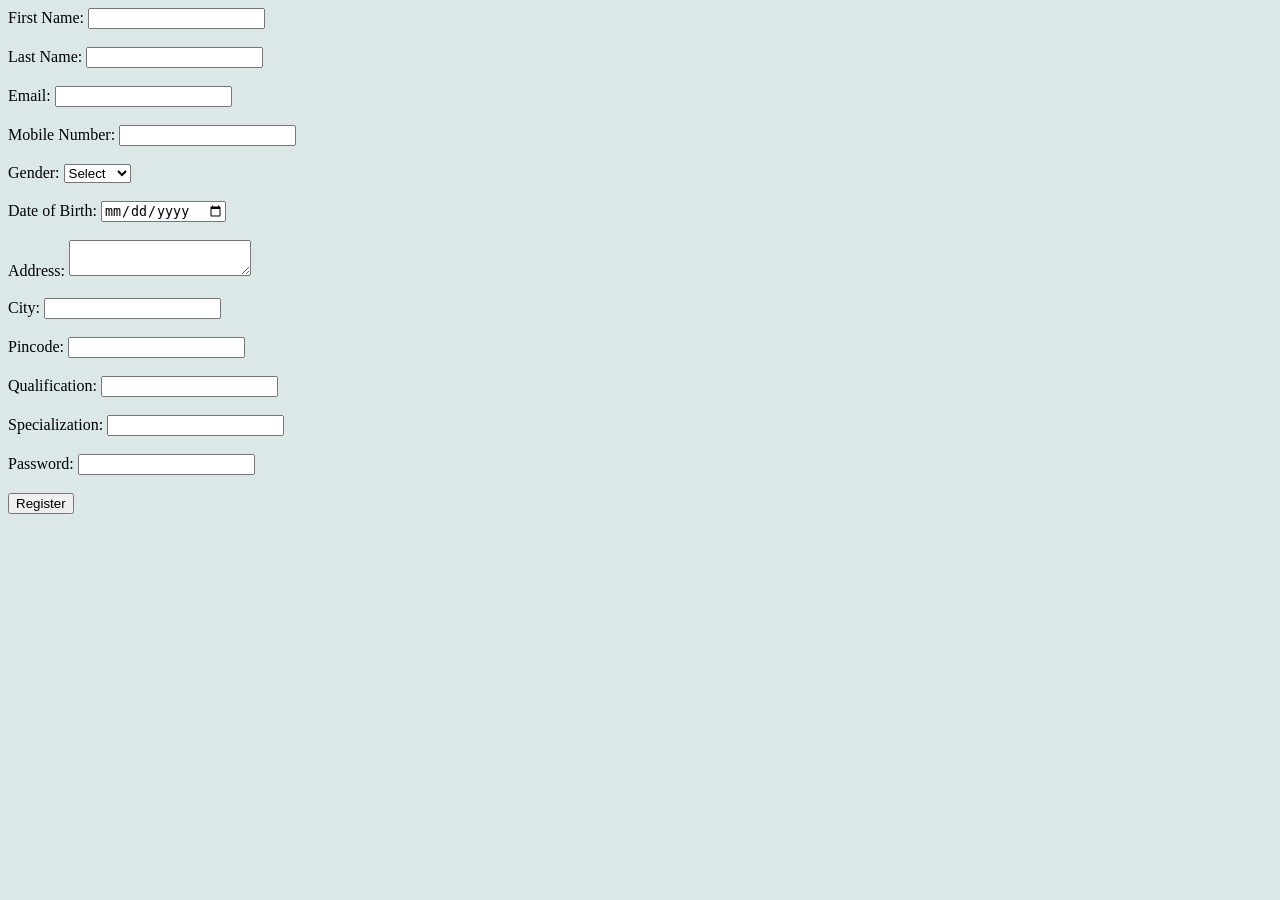
<file: assessment1/form/index.html>
<!DOCTYPE html>
<html lang="en">
<head>
  <meta charset="UTF-8">
  <title>Registration Form</title>
  <link rel="icon" href="favicon.ico">
</head>
<body style="background-color: rgb(220, 232, 232);">
  <form id="registration" >
    <label for="firstname">First Name:</label>
    <input type="text" id="firstname" class="formField" required><br><br>
    
    <label for="lastname">Last Name:</label>
    <input type="text" id="lastname" class="formField" required><br><br>
    
    <label for="email">Email:</label>
    <input type="email" id="email" class="formField" required><br><br>
    
    <label for="mobileno">Mobile Number:</label>
    <input type="text" id="mobileno" class="formField" required><br><br>
    
    <label for="gender">Gender:</label>
    <select id="gender" class="formField" required>
      <option value="">Select</option>
      <option value="male">Male</option>
      <option value="female">Female</option>
    </select><br><br>
    
    <label for="dob">Date of Birth:</label>
    <input type="date" id="dob" class="formField" required><br><br>
    
    <label for="address">Address:</label>
    <textarea id="address" class="formField" required></textarea><br><br>
    
    <label for="city">City:</label>
    <input type="text" id="city" class="formField" required><br><br>
    
    <label for="pincode">Pincode:</label>
    <input type="text" id="pincode" class="formField" required><br><br>
    
    <label for="qualification">Qualification:</label>
    <input type="text" id="qualification" class="formField" required><br><br>
    
    <label for="specialization">Specialization:</label>
    <input type="text" id="specialization" class="formField" required><br><br>
    
    <label for="password">Password:</label>
    <input type="password" id="password" class="formField" required><br><br>
    
    <input type="submit" id="submit"  value="Register">
  </form>

  <script src="validation.js"></script>
</body>
</html>
</file>
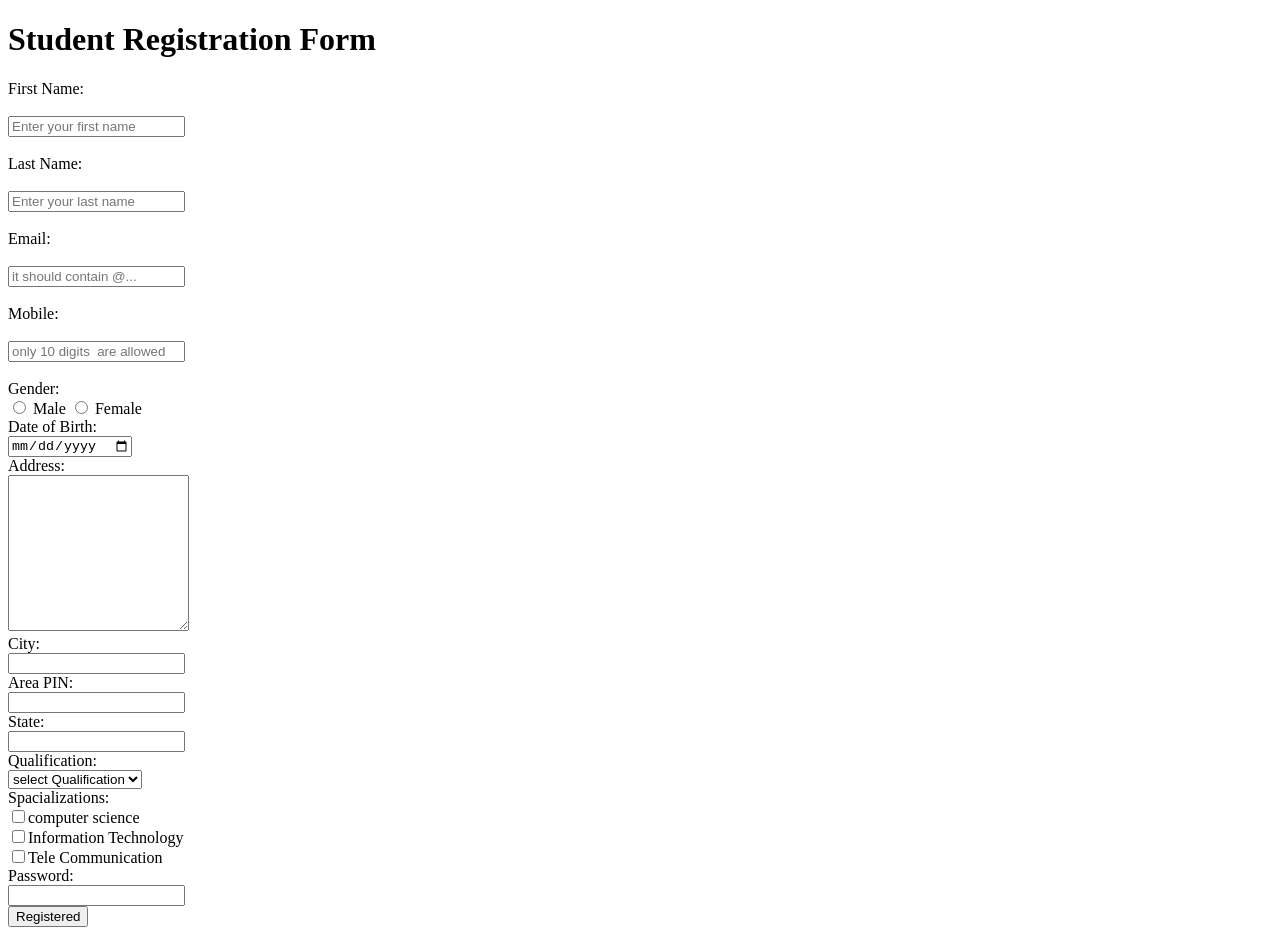
<file: assessment/Registrationform.html>
<!DOCTYPE html>
<html lang="en">

<head>
    <meta charset="UTF-8">
    <meta name="viewport" content="width=device-width, initial-scale=1.0">
    <title>Document</title>
    <link rel="icon"
        href="https://statusneo.com/wp-content/uploads/2023/02/MicrosoftTeams-image551ad57e01403f080a9df51975ac40b6efba82553c323a742b42b1c71c1e45f1.jpg">
</head>

<body>
    <div>
    <h1> <b>Student Registration Form</b></h1>
    
    <form action="">
       
        <label for=""> First Name:</label>
        <BR></BR>
        <input type="text" name="" id="" placeholder="Enter your first name" pattern=" [a-zA-Z]{3,5}"><br><br>

        <label for=""> Last Name:</label><BR></BR>
        <input type="text" name="" id="" placeholder="Enter your last name" pattern="[a-zA-Z]{3,5}"><br><br>

        <label for="">Email:</label><br><br>
        <input type="email" placeholder="it should contain @..."><br><br>

        <label for="">Mobile:</label><br><br>
        <input type="number" name="" id="" placeholder="only 10 digits  are allowed"><br> <br>

        <label for="">Gender:</label><br>
        <input type="radio" name="abc" id="xyz">
        <label for="xyz">Male</label>
        <input type="radio" name="abc" id="xyz">
        <label for="xyz">Female</label><br>
       
        <label for="">Date of Birth:</label><br>
        <input type="date" name="" id=""><br>

        <label for="">Address:</label><br>
        <textarea name="" id="" cols="20" rows="10"></textarea><br>

        <label for="">City:</label><br>
        <input type="text" name="" id=""><br>

        <label for="">Area PIN:</label><br>
        <input type="number" name="" id="" pattern="{4,6}"><br>

        <label for="">State:</label><br>
        <input type="text" name="" id=""><br>

        <label for="">Qualification:</label><br>
        <select name="" id="" >
            <option value="">select Qualification</option>
            <option value="">Msc cs</option>
            <option value="">M Tec</option>
            <option value="">B Tec </option>
            <option value="">Bsc</option>
            <option value="">BA</option>
        </select><br>


        <label for="">Spacializations:</label><br>
        <input type="checkbox" name="b" id="a">computer science <br>
        <input type="checkbox" name="b" id="a">Information Technology <br>
        <input type="checkbox" name="b" id="a">Tele Communication <br>

        <label for="">Password:</label><br>
        <input type="text" name="" id="" minlength="5" maxlength="8"><br>
    <input type="button" name="" id="" value="Registered">





    </form>
</div>
</body>

</html>
</file>
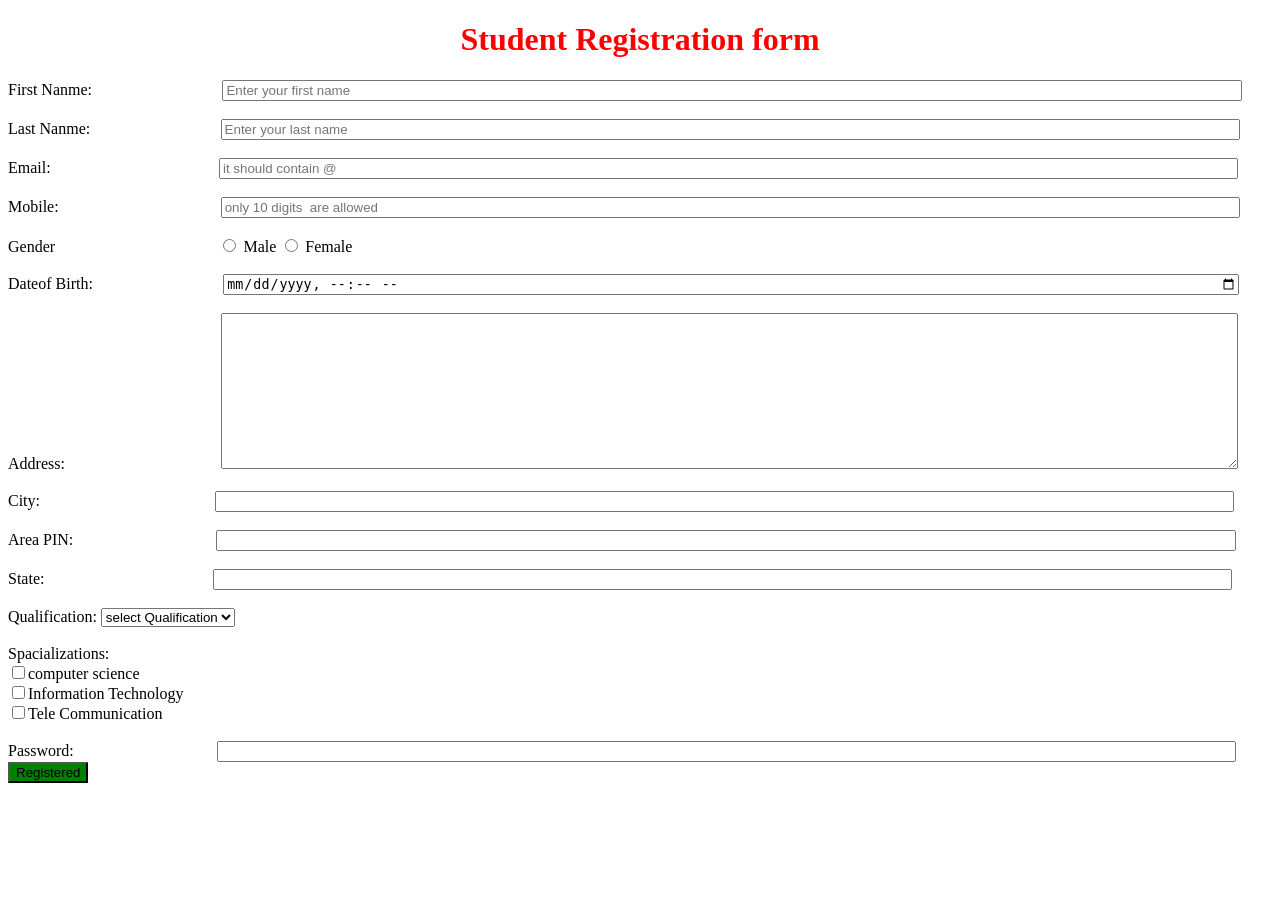
<file: assessment/Registrationform1.html>
<!DOCTYPE html>
<html lang="en">

<head>
    <meta charset="UTF-8">
    <meta name="viewport" content="width=device-width, initial-scale=1.0">
    <title>Registration form</title>
    <link rel="icon"
        href="https://statusneo.com/wp-content/uploads/2023/02/MicrosoftTeams-image551ad57e01403f080a9df51975ac40b6efba82553c323a742b42b1c71c1e45f1.jpg">
    <link rel="stylesheet" href="form.css">
</head>

    
    


<body>
    <div>
        <div class="Registration">
            <h1 class="one">Student Registration form</h1>
        </div>
    </div>
    <div>
        <label for="">First Nanme:</label>
        <input type="text" placeholder="Enter your first name" class="two"><br><br>

        <label for="">Last Nanme:</label>
        <input type="text" placeholder="Enter your last name" class="two"><br><br>

        <label for="">Email:</label>
        <input type="email" placeholder="it should contain @" class="four"><br><br>

        <label for="">Mobile:</label>
        <input type="number" name="" id="" placeholder="only 10 digits  are allowed" class="five"><br> <br>

        <label for="">Gender</label>
        <input type="radio" name="asd" id="" class="fourteen">
        <label for="xyz">Male</label>
        <input type="radio" name="asd" id="">
        <label for="xyz">Female</label><br><br>

        <label for="">Dateof Birth:</label>
        <input type="datetime-local" name="" id="" class="six"><br><br>

        <label for="" class="">Address:</label>
        <textarea name="" id="" cols="30" rows="10" class="seven"></textarea><br><br>

        <label for="">City:</label>
        <input type="text" name="" id="" class="eight"><br><br>

        <label for="">Area PIN:</label>
        <input type="number" name="" id="" class="nine"><br><br>

        <label for="">State:</label>
        <input type="text" name="" id="" class="ten"><br><br>

        <label for="">Qualification:</label>
        <select name="" id="">
            <option value="">select Qualification</option>
            <option value="">Msc cs</option>
            <option value="">M Tec</option>
            <option value="">B Tec </option>
            <option value="">Bsc</option>
            <option value="">BA</option>
        </select><br> <br>

        <label for="">Spacializations:</label><br>
        <input type="checkbox" name="b" id="a">computer science <br>
        <input type="checkbox" name="b" id="a">Information Technology <br>
        <input type="checkbox" name="b" id="a">Tele Communication <br><br>

        <label for="">Password:</label>
        <input type="text" name="" id="" minlength="5" maxlength="8" class="eleven"><br>
        <input type="button" name="" id="" value="Registered" class="twelve">





    </div>
</body>

</html>
</file>
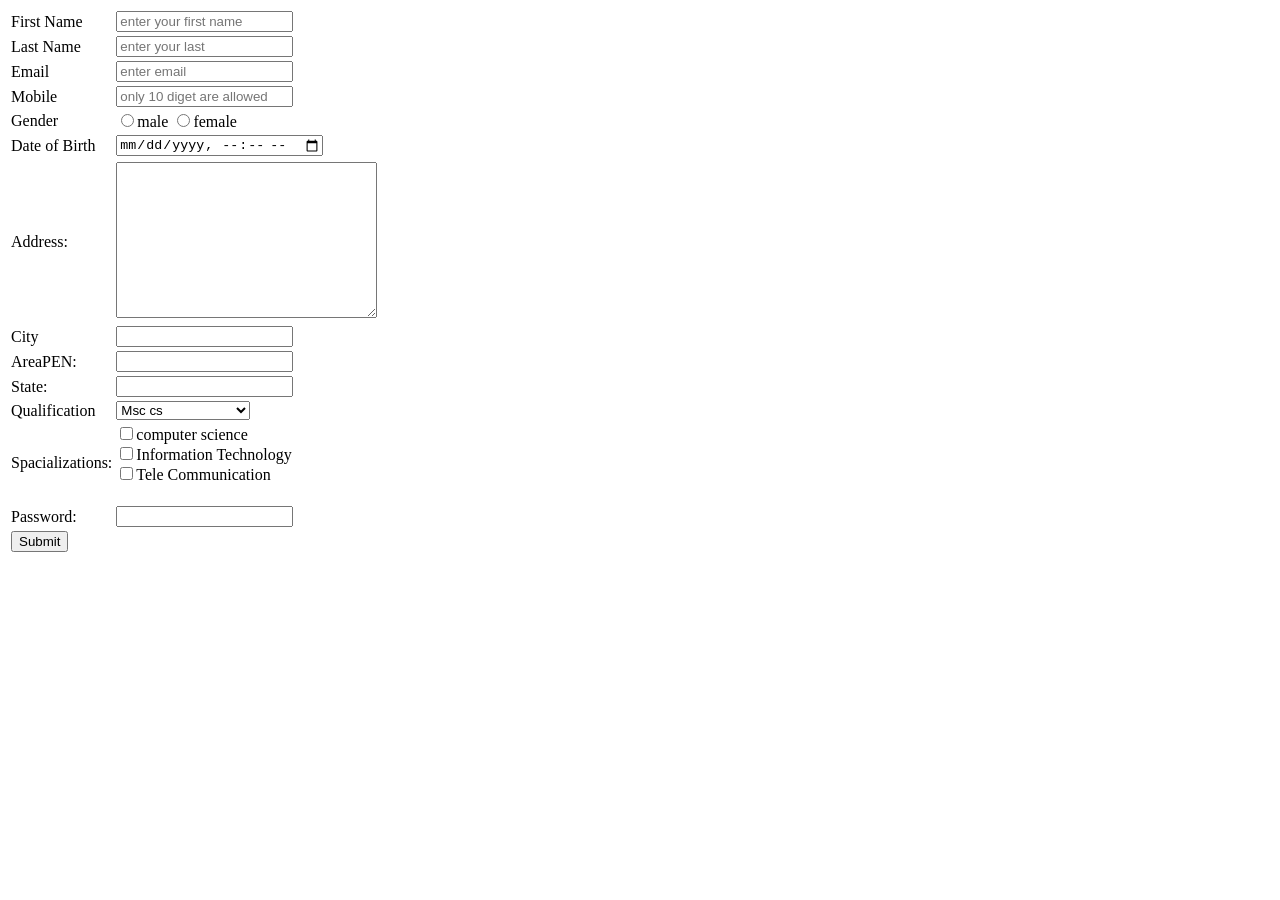
<file: assessment1/registrationform1.html>
<!DOCTYPE html>
<html lang="en">

<head>
    <meta charset="UTF-8">
    <meta name="viewport" content="width=device-width, initial-scale=1.0">
    <title>Document</title>
    <link rel="icon"
        href="https://statusneo.com/wp-content/uploads/2023/02/MicrosoftTeams-image551ad57e01403f080a9df51975ac40b6efba82553c323a742b42b1c71c1e45f1.jpg">
</head>
 <body>
    <form  action="" onsubmit="one(event)" style="width: 300%;">
        <table>
           
            <tr>
                <td>First Name</td>
                <td><input type="text" name="" id="fname" placeholder="enter your first name"></td>
                <!-- <td><span id="nameEr">hii</span></td> -->
            </tr>
            <tr>
                <td>Last Name</td>
                <td><input type="text" name="" id="lname" placeholder="enter your last "></td>
            </tr>

            <tr>
                <td>Email</td>
                <td><input type="email" name="" id="mail" placeholder="enter email"></td>
            </tr>
            <tr>
                <td>Mobile</td>
                <td><input type="number" name="" id="numb" placeholder="only 10 diget are allowed"></td>
            </tr>
            <tr>
                <td>Gender</td>
                <td><input type="radio" name="abc" id="radi" placeholder="">male
                <input type="radio" name="abc" id="radi" placeholder="">female</td>
            </tr>
            <td>Date of Birth</td>
            <td><input type="datetime-local" name="" id="date"></td>
            <tr>
                <tr>
                    <td>Address:</td>
                   <td><textarea name="" id="add" cols="30" rows="10" class=""></textarea></td> 
                </tr>
                <tr>
                    <td>City</td>
                    <td><input type="text" name="" id="abu"></td>
                </tr>
                <tr>
                    <td>AreaPEN:</td>
                    <td><input type="number" name="" id="num"></td>
                </tr>
                <tr>
                    <td>State:</td>
                    <td><input type="text" name="" id="raj"></td>
                </tr>
               <tr>
                 <td>Qualification</td>
                 <td><select name="" id="qual">
                    <option value="" disabled>select Qualification</option>
                    <option value="Msc cs" >Msc cs</option>
                    <option value="M Tec">M Tec</option>
                    <option value="B Tec">B Tec </option>
                    <option value="Bsc">Bsc</option>
                    <option value="BA">BA</option>
                </select></td>
                </tr>
                <tr>
                    <td>Spacializations:</td>
                    <td><input type="checkbox" name="b" id="a">computer science <br>
                        <input type="checkbox" name="b" id="a">Information Technology <br>
                        <input type="checkbox" name="b" id="a">Tele Communication <br><br>
                    </td>
                </tr>
                <tr>
                    <td>Password:</td>
                    <td><input type="password" name="" id="pass"  class="pass"><br</td>
                </tr>
                
                <td><button type="submit" id="button">Submit</button></td>
            </tr>
        </table>
    </form>
    <script src="two.js"></script>
</body>

</html>
</file>
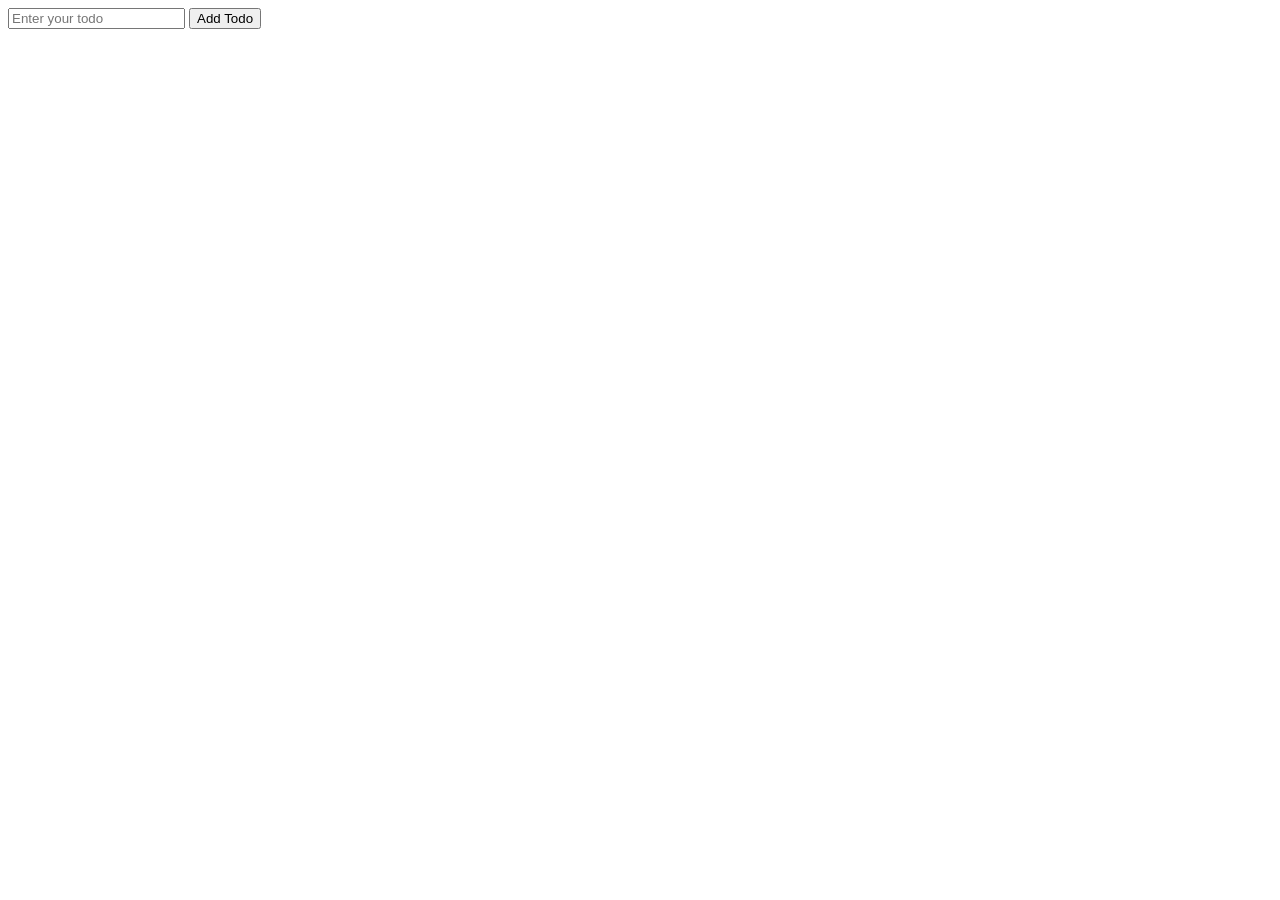
<file: javascript assessment/todo.html>
<!DOCTYPE html>
<html lang="en">
<head>
    <meta charset="UTF-8">
    <meta name="viewport" content="width=device-width, initial-scale=1.0">
    <title>Todo List</title>
</head>
<body>
    
    <input type="text" id="todoInput" placeholder="Enter your todo">
    <button id="addTodoBtn">Add Todo</button>
    <ul id="todoList">
        <!-- Todo items will be added here -->
    </ul>

    <script>
        // Function to add a new todo item
        function addTodo() {
            // Get the input value
            var todoInput = document.getElementById('todoInput');
            var todoText = todoInput.value;

            if (todoText.trim() === '') {
                // If input is empty, don't add todo
                alert('Please enter a todo!');
                return;
            }

            // Create a new list item
            var li = document.createElement('li');
            li.textContent = todoText;

            // Add the new todo item to the list
            var todoList = document.getElementById('todoList');
            todoList.appendChild(li);

            // Store the todo list in cookies
            storeTodoListInCookies();

            // Clear the input field after adding todo
            todoInput.value = '';
        }

        // Function to store the todo list in cookies
        function storeTodoListInCookies() {
            var todoList = document.getElementById('todoList').innerHTML;
            // Store the todo list in a cookie named 'todos'
            document.cookie = 'todos=' + encodeURIComponent(todoList) + '; path=/';
        }

        // Function to load todo list from cookies
        function loadTodoListFromCookies() {
            var cookies = document.cookie.split(';');
            for (var i = 0; i < cookies.length; i++) {
                var cookie = cookies[i].trim();
                if (cookie.startsWith('todos=')) {
                    var todoList = decodeURIComponent(cookie.substring('todos='.length));
                    // Set the todo list in the HTML
                    document.getElementById('todoList').innerHTML = todoList;
                    break;
                }
            }
        }

        // Add event listener to the button for adding todo
        document.getElementById('addTodoBtn').addEventListener('click', addTodo);

        // Load todo list from cookies when the page loads
        window.addEventListener('load', loadTodoListFromCookies);
    </script>
</body>
</html>
</file>
<file: assessment/form.css>
.one{
    text-align: center;
    color: red;
}
.two{
    width: 80%;
    margin-left: 10%;
}
.three{
    width: 80%;
}
.twelve{
    background-color: green;
}
.four{
    width: 80%;
    margin-left: 13%;
}
.five{
    width: 80%;
    margin-left: 12.5%;
}
.six{
    width: 80%;
    margin-left: 10%;
}

.seven{
    width: 80%;
margin-left: 12%;
}
.eight{
    width: 80%;
    margin-left: 13.5%;
}
.nine{
    width: 80%;
    margin-left: 11%;

}.ten{
    width: 80%;
    margin-left: 13%;
}
.eleven{
    width: 80%;
    margin-left: 11%;
}
.fourteen{
    margin-left: 13%;
}
</file>
